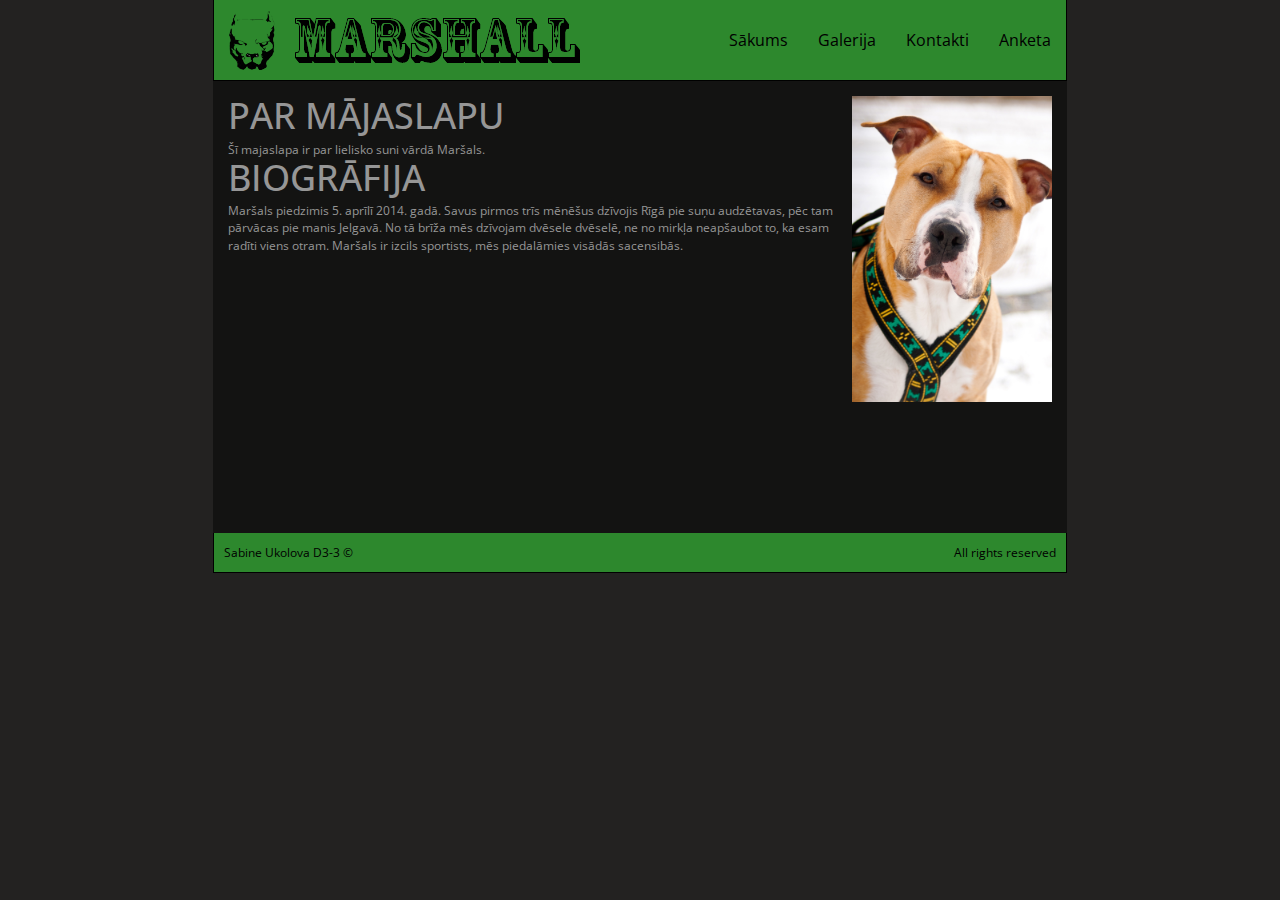
<file: index.html>
<!DOCTYPE html>
<html>
	<head>
		<title>Sākums - Marshall</title>
		<meta charset="UTF-8">
		<link rel="stylesheet" href="../bootstrap/css/bootstrap.min.css">

		<script src="../bootstrap/js/bootstrap.min.js"></script>

		<link type='text/css' rel='stylesheet' href='style.css' />
		<link href='https://fonts.googleapis.com/css?family=Open+Sans:400,400italic,700,700italic&subset=latin,cyrillic-ext' rel='stylesheet' type='text/css'>
		<link rel="shortcut icon" type="image/png" href="favicon.png"/>
	</head>

	<body>
		<div class='wrapper col-md-8 col-md-offset-2'>
			<header>
				<div class='logo'></div>
				<nav>
					<a href='index.html'>Sākums</a>
					<a href='galerija.html'>Galerija</a>
					<a href='kontakti.html'>Kontakti</a>
					<a href='anketka.html'>Anketa</a>
				</nav>
			</header>

			<main>
				<aside class='right'><img width='200px' src='photos/galv.jpg' />
				<br />
				<iframe width="200" height="112" src="https://www.youtube.com/embed/LbQZ4FGv9ug" frameborder="0" allowfullscreen></iframe></aside>
				<h1>PAR MĀJASLAPU</h1>
				Šī majaslapa ir par lielisko suni vārdā Maršals. 
				<h1>BIOGRĀFIJA</h1>
				Maršals piedzimis 5. aprīlī 2014. gadā. Savus pirmos trīs mēnēšus dzīvojis Rīgā pie suņu audzētavas, pēc tam pārvācas pie manis Jelgavā. 
				No tā brīža mēs dzīvojam dvēsele dvēselē, ne no mirkļa neapšaubot to, ka esam radīti viens otram. Maršals ir izcils sportists, mēs piedalāmies visādās sacensibās. 
			</main>

			<footer>
				<div class='left'>Sabine Ukolova D3-3 ©</div>
				<div class='right'>All rights reserved</div>
			</footer>
		</div>
	</body>
</html>
</file>
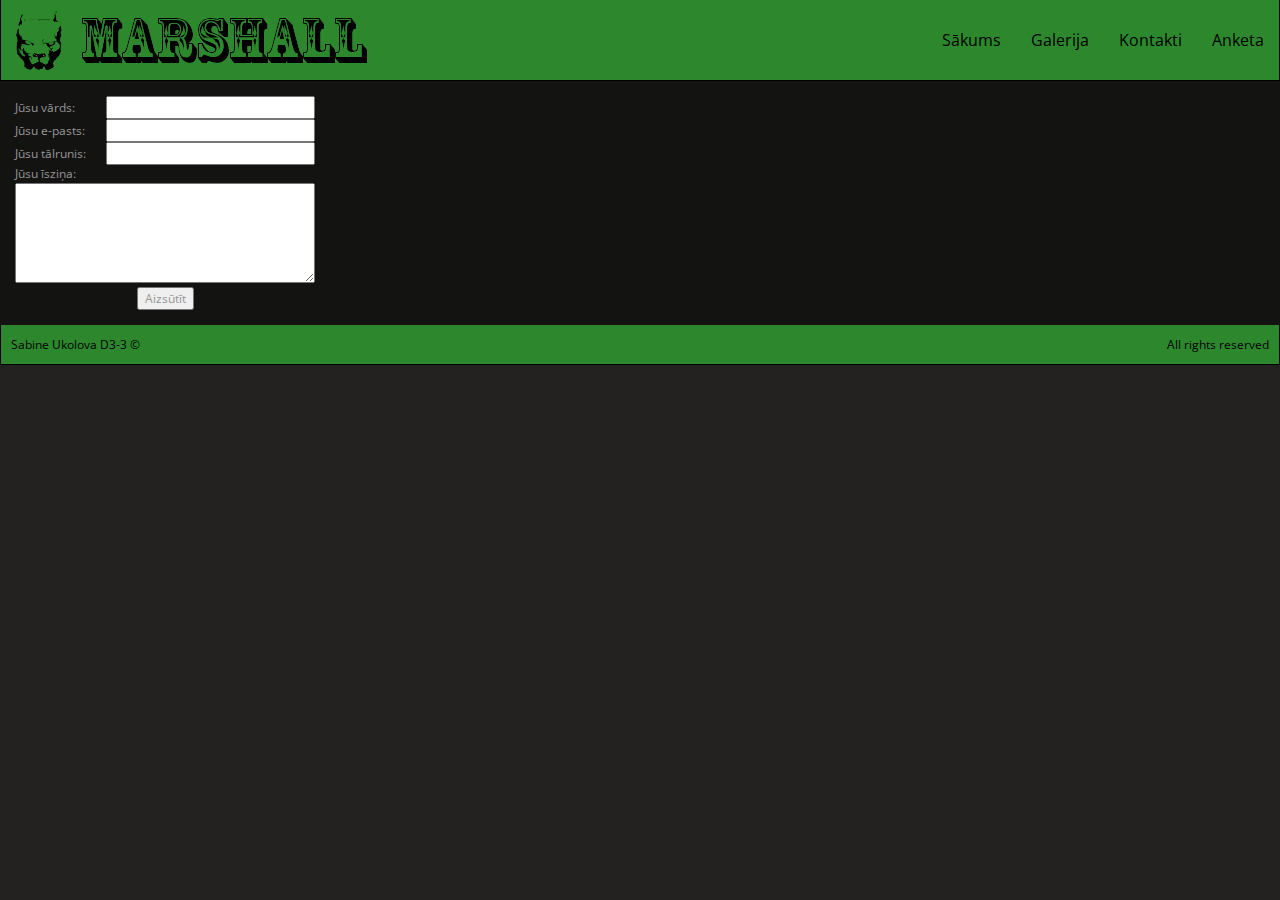
<file: anketka.html>
<!DOCTYPE html>
<html>
	<head>
		<title>Anketa - Marshall</title>
		<meta charset="UTF-8">
		<link rel="stylesheet" href="./bootstrap/css/bootstrap.min.css">

		<script src="./bootstrap/js/bootstrap.min.js"></script>

		<link type='text/css' rel='stylesheet' href='style.css' />
		<link href='https://fonts.googleapis.com/css?family=Open+Sans:400,400italic,700,700italic&subset=latin,cyrillic-ext' rel='stylesheet' type='text/css'/>
		<script src="https://code.jquery.com/jquery-2.1.4.min.js"></script>
		<script src="script.js"></script>
		<link rel="shortcut icon" type="image/png" href="favicon.png"/>
	</head>

	<body>
		<div class='wrapper'>
			<header>
				<div class='logo'></div>
				<nav>
					<a href='index.html'>Sākums</a>
					<a href='galerija.html'>Galerija</a>
					<a href='kontakti.html'>Kontakti</a>
					<a href='anketka.html'>Anketa</a>
				</nav>
			</header>

			<main>
				<form>
					<table>
						<tr>
							<td>
								Jūsu vārds:
							</td>
							<td>
								<input type='text' id='name' style='width: 100%;'/>
								<span id='nameMessage'></span>
							</td>
						</tr>

						<tr>
							<td>
								Jūsu e-pasts:
							</td>
							<td>
								<input type='text' id='email' style='width: 100%;'/>
								<span id='emailMessage'></span>
							</td>
						</tr>

						<tr>
							<td>
								Jūsu tālrunis:
							</td>
							<td>
								<input type='text' id='phone' style='width: 100%;'/>
								<span id='phoneMessage'></span>
							</td>
						</tr>

						<tr>
							<td colspan='2'>
								Jūsu īsziņa:<br/>
								<textarea id='teksts' style='min-width: 300px; height: 100px;'></textarea>
							</td>
						</tr>

						<tr>
							<td colspan='2' style='text-align: center;'>
								<input type='submit' id='submitButt' value='Aizsūtīt'/>
							</td>
						</tr>

					</table>
				</form>
			</main>

			<footer>
				<div class='left'>Sabine Ukolova D3-3 ©</div>
				<div class='right'>All rights reserved</div>
			</footer>
		</div>
	</body>
</html>
</file>
<file: style.css>
body {
	font-family: 'Open Sans', sans-serif;
	font-size: 12px;
	background: #232221;
	margin: 0;
	color: #969696;
}

a {
	text-decoration: none;
}

h1 {
	margin: 0;
	margin-bottom: 5px;
}

.wrapper {
	background: #131312;
	padding: 0;
}

header {
	height: 81px;
	background: #2D882D;
	border: 1px solid black;
	border-top: none;
}

.logo {
	background: url('weblogo.png') no-repeat center;
	width: 351px;
	height: 81px;
	margin-left: 15px;
	float: left;
}

nav {
	float: right;
	height: 81px;
	line-height: 81px;
}

nav a {
	display: block;
	float: left;
	color: black;
	padding: 0 15px;
	font-size: 1.3em;
}

nav a:hover {
	background: black;
	color: white;
}

.right {
	float: right;
}

.left {
	float: left;
}

footer {
	background: #2D882D;
	color: black;
	border: 1px solid black;
	border-top: none;
	height: 40px;
	line-height: 40px;
	padding: 0 10px;
}

main {
	padding: 15px;
	overflow: hidden;
}

.galerija a {
	display: block;
	float: left;
	padding: 5px;
}

.galerija a img {
	width: 300px;
}
</file>
